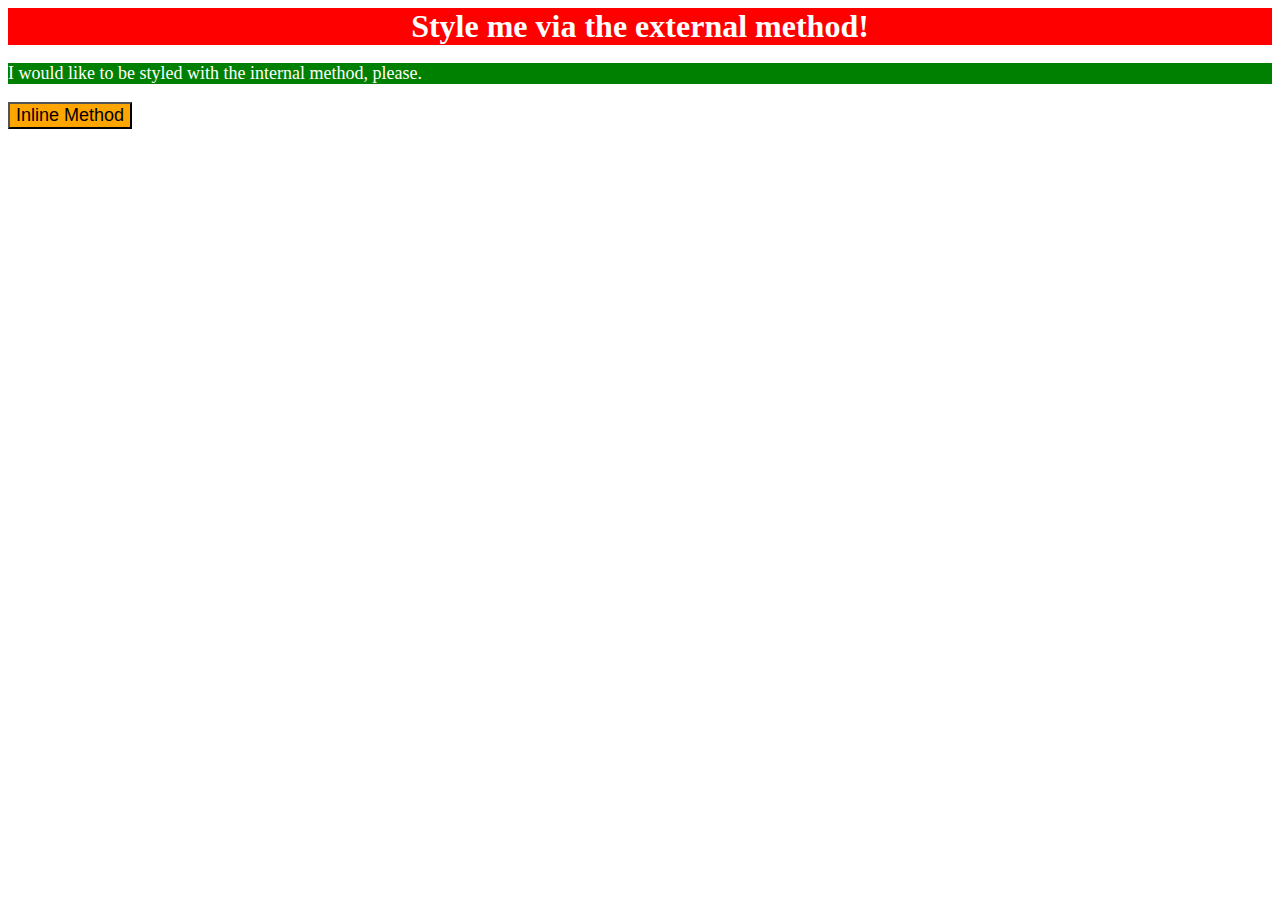
<file: foundations/01-css-methods/index.html>
<!DOCTYPE html>
<html lang="en">
  <head>
    <meta charset="UTF-8">
    <meta http-equiv="X-UA-Compatible" content="IE=edge">
    <meta name="viewport" content="width=device-width, initial-scale=1.0">
    <link rel="stylesheet" href="style.css">
    <title>Methods for Adding CSS</title>
    <style>
      p {
        color: white;
        background-color: green;
        font-size: 18px;
      }
    </style>
  </head>
  <body>
    <div>Style me via the external method!</div>
    <p>I would like to be styled with the internal method, please.</p>
    <button style="background-color: orange; font-size: 18px;">Inline Method</button>
  </body>
</html>
</file>
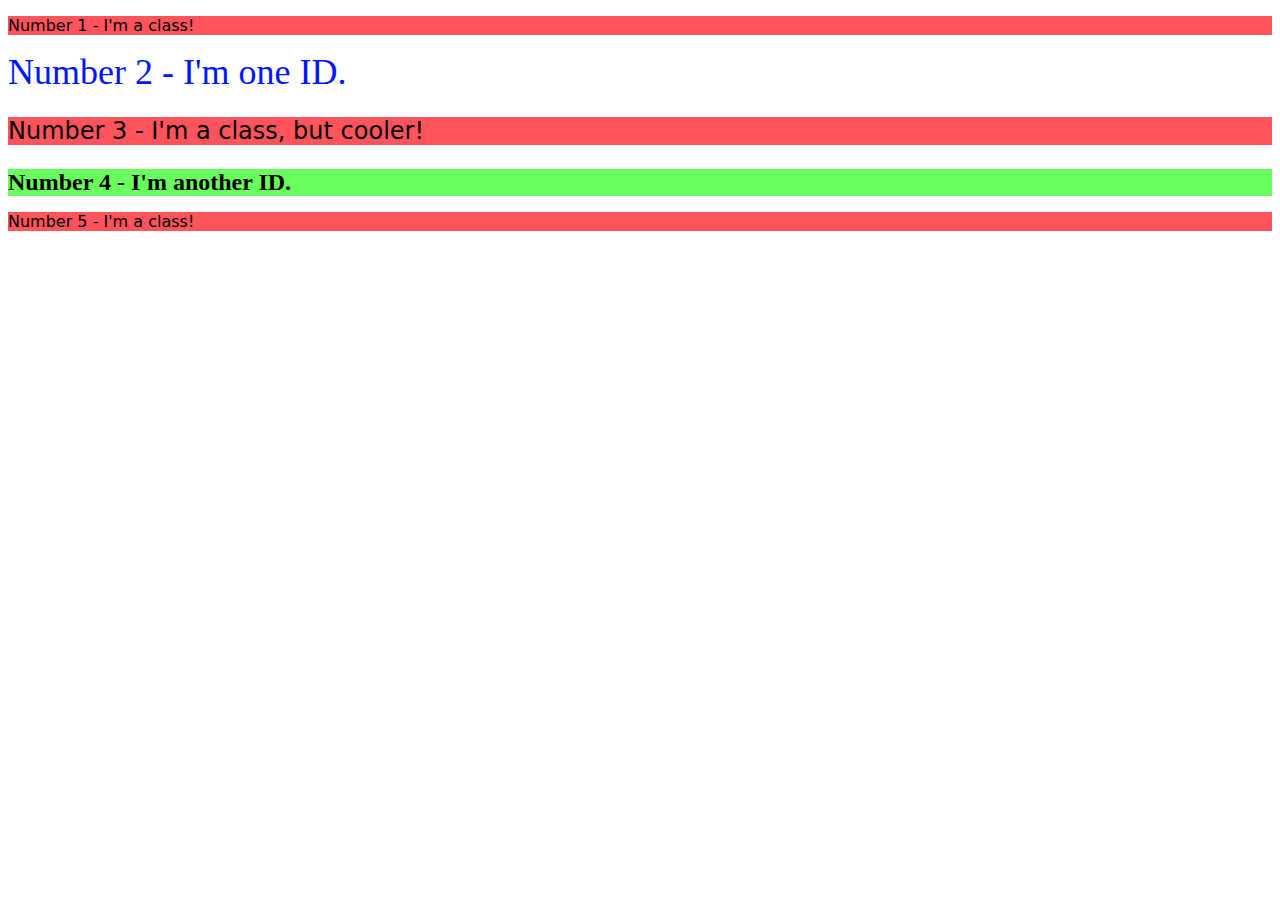
<file: foundations/02-class-id-selectors/index.html>
<!DOCTYPE html>
<html lang="en">
  <head>
    <meta charset="UTF-8">
    <meta http-equiv="X-UA-Compatible" content="IE=edge">
    <meta name="viewport" content="width=device-width, initial-scale=1.0">
    <title>Class and ID Selectors</title>
    <link rel="stylesheet" href="style.css">
  </head>
  <body>
    <p class="pp">Number 1 - I'm a class!</p>
    <div id="erm">Number 2 - I'm one ID.</div>
    <p class="pp and">Number 3 - I'm a class, but cooler!</p>
    <div id="umm" class="and">Number 4 - I'm another ID.</div>
    <p class="pp">Number 5 - I'm a class!</p>
  </body>
</html>
</file>
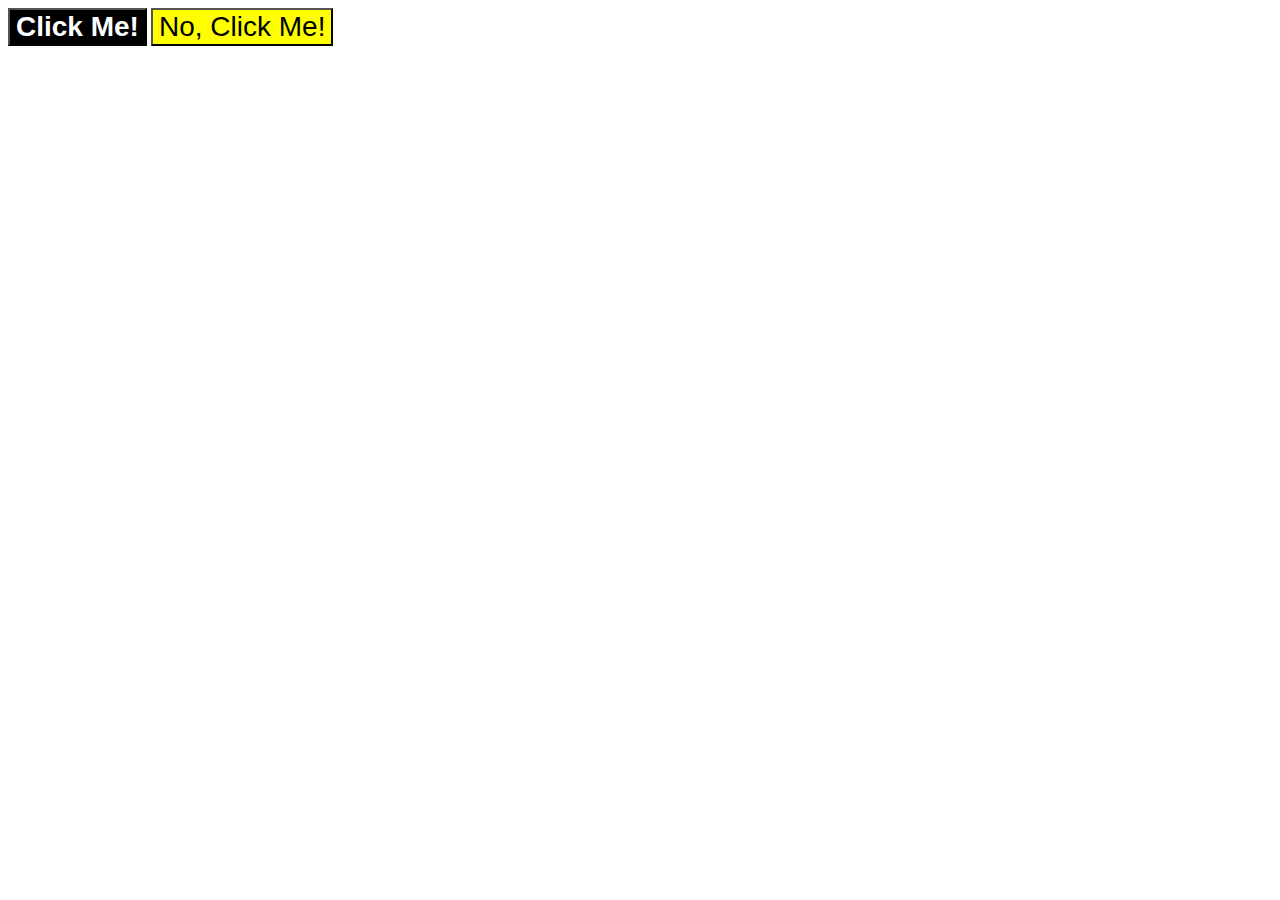
<file: foundations/03-grouping-selectors/index.html>
<!DOCTYPE html>
<html lang="en">
  <head>
    <meta charset="UTF-8">
    <meta http-equiv="X-UA-Compatible" content="IE=edge">
    <meta name="viewport" content="width=device-width, initial-scale=1.0">
    <title>Grouping Selectors</title>
    <link rel="stylesheet" href="style.css">
  </head>
  <body>
    <button class="cc uno">Click Me!</button>
    <button class="cc dos">No, Click Me!</button>
  </body>
</html>
</file>
<file: foundations/01-css-methods/style.css>
div {
    color: white;
    background-color: red;
    font-size: 32px;
    text-align: center;
    font-weight: bold;
}
</file>
<file: foundations/02-class-id-selectors/style.css>
.pp{
    font-family: Verdana, 'DejaVu Sans', sans-serif;
    
    background-color: #ff545c;
}

#erm {
    
    color: #0015ff;

    font-size: 36px;
    ;
}

.and {
    font-size: 24px;
}

#umm{
    
    background-color: #69ff5c;
   
    font-weight: bold;
}
</file>
<file: foundations/03-grouping-selectors/style.css>
.cc{
    font-size: 28px;
    font-family: Helvetica, 'Times New Roman', sans-serif;
}

.uno {
    background-color: black;
    color: white;
    font-weight: bold;
}

.dos{
    background-color: yellow;
}
</file>
